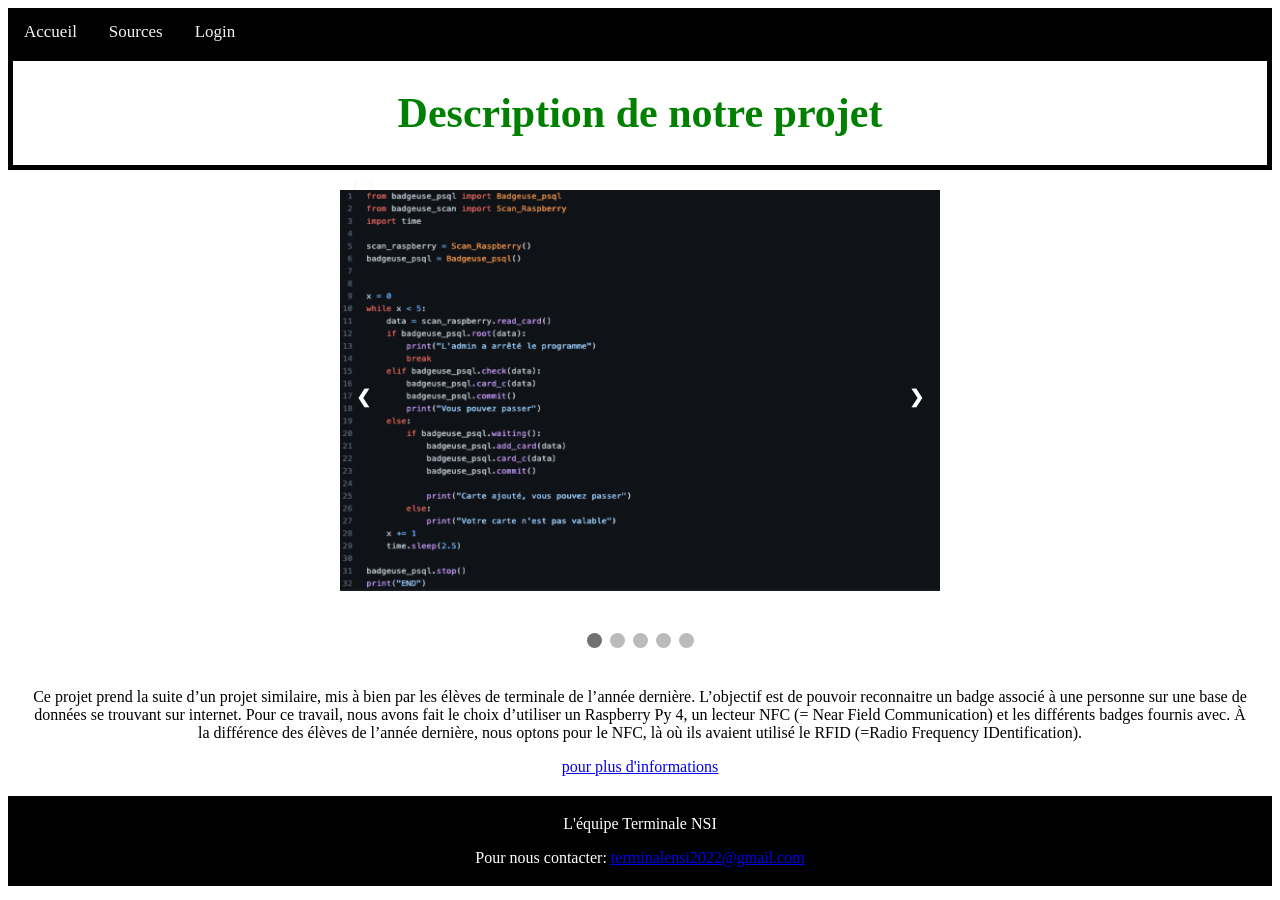
<file: website/index.html>
<!DOCTYPE html>

<html>
    <head>
        <title>Page d'accueil</title>
        <meta charset="utf-8"/>
        <meta name="viewport" content="width=device-width, initial-scale=1">
        <link rel="stylesheet" href="style.css">

    </head>
    <body>
        <nav class="topnav">
            <a href="index.html">Accueil</a>
            <a href="sources.html">Sources</a>
            <a href="login.html">Login</a>
        </nav>

        <div class="center"><h1>Description de notre projet</h1></div>

        <div class="slideshow-container">

            <div class="mySlides fade">
                <div class="numbertext">1 / 3</div>
                    <img src="screen4.png" style="width:100%; height: 80%">
            </div>
  
            <div class="mySlides fade">
                <div class="numbertext">2 / 3</div>
                    <img src="screen5.png" style="width:100%; height: 80%">
            </div>
  
            <div class="mySlides fade">
                <div class="numbertext">3 / 3</div>
                    <img src="screen6.png" style="width:100%; height: 80%">
            </div>
            <div class="mySlides fade">
                <div class="numbertext">3 / 3</div>
                    <img src="screen7.png" style="width:100%; height: 80%">
            </div>
            
            <div class="mySlides fade">
                <div class="numbertext">3 / 3</div>
                    <img src="screen7.png" style="width:100%; height: 80%">
            </div>
        
  
            <a class="prev" onclick="plusSlides(-1)">&#10094;</a>
            <a class="next" onclick="plusSlides(1)">&#10095;</a>
        </div>
        <br>
  
            <div style="text-align:center">
                <span class="dot" onclick="currentSlide(1)"></span>
                <span class="dot" onclick="currentSlide(2)"></span>
                <span class="dot" onclick="currentSlide(3)"></span>
                <span class="dot" onclick="currentSlide(4)"></span>
                <span class="dot" onclick="currentSlide(5)"></span>
            </div>

            <script>
                let slideIndex = 1;
                showSlides(slideIndex);
                
                function plusSlides(n) {
                  showSlides(slideIndex += n);
                }
                
                function currentSlide(n) {
                  showSlides(slideIndex = n);
                }
                
                function showSlides(n) {
                  let i;
                  let slides = document.getElementsByClassName("mySlides");
                  let dots = document.getElementsByClassName("dot");
                  if (n > slides.length) {slideIndex = 1}    
                  if (n < 1) {slideIndex = slides.length}
                  for (i = 0; i < slides.length; i++) {
                    slides[i].style.display = "none";  
                  }
                  for (i = 0; i < dots.length; i++) {
                    dots[i].className = dots[i].className.replace(" active", "");
                  }
                  slides[slideIndex-1].style.display = "block";  
                  dots[slideIndex-1].className += " active";
                }
            </script>

            <div class="txt">
              <p>Ce projet prend la suite d’un projet similaire, mis à bien par les élèves de terminale de l’année dernière. L’objectif est de pouvoir reconnaitre un badge associé à une personne sur une base de données se trouvant sur internet. Pour ce travail, nous avons fait le choix d’utiliser un Raspberry Py 4, un lecteur NFC (= Near Field Communication) et les différents badges fournis avec. À la différence des élèves de l’année dernière, nous optons pour le NFC, là où ils avaient utilisé le RFID (=Radio Frequency IDentification).</p>
              <a href="#information">pour plus d'informations</a>
            </div>

            <footer>
              <p>L'équipe Terminale NSI<br>
              <p>Pour nous contacter: <a href="#terminalensi2022@gmail.com">terminalensi2022@gmail.com</a></p>
            </footer>



    </body>
</html>
</file>
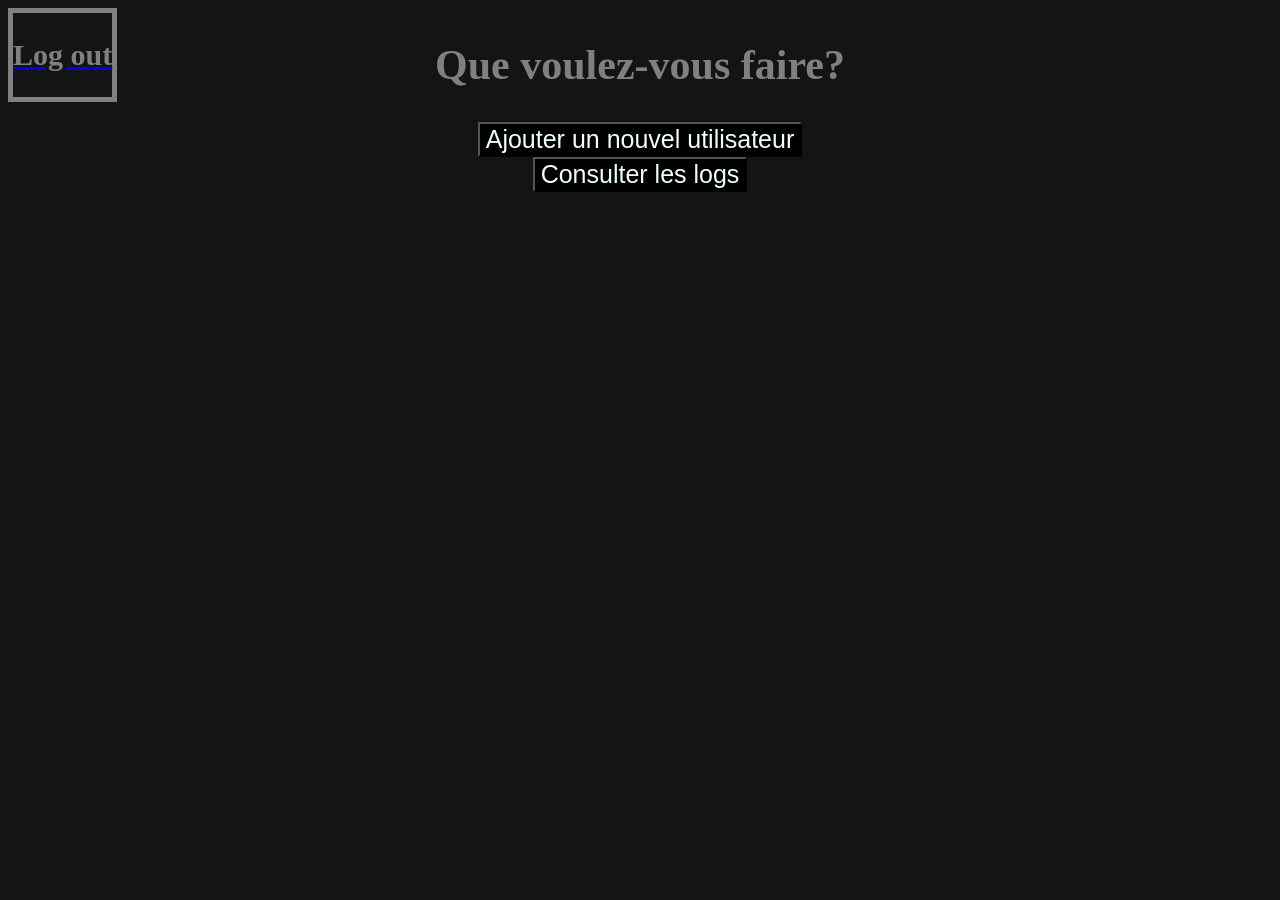
<file: website/accueil.html>
<head>
    <title>Menu d'acceuil</title>
    <meta charset="utf8">
    <meta name="viewport" content="width=device-width, initial-scale=1">
    <link rel="stylesheet" href="accueil.css">
</head>
<body>
    <div class=tr><a href="index.html"><h2>Log out</h2></a></div>
    <div class=center><h1>Que voulez-vous faire?</h1></div>
    <div class=button><a href=nouv_utilisateur.html><button>Ajouter un nouvel utilisateur</button></a></div>
    <div class=button><a href=logs.php><button>Consulter les logs</button></a></div>
</body>
</file>
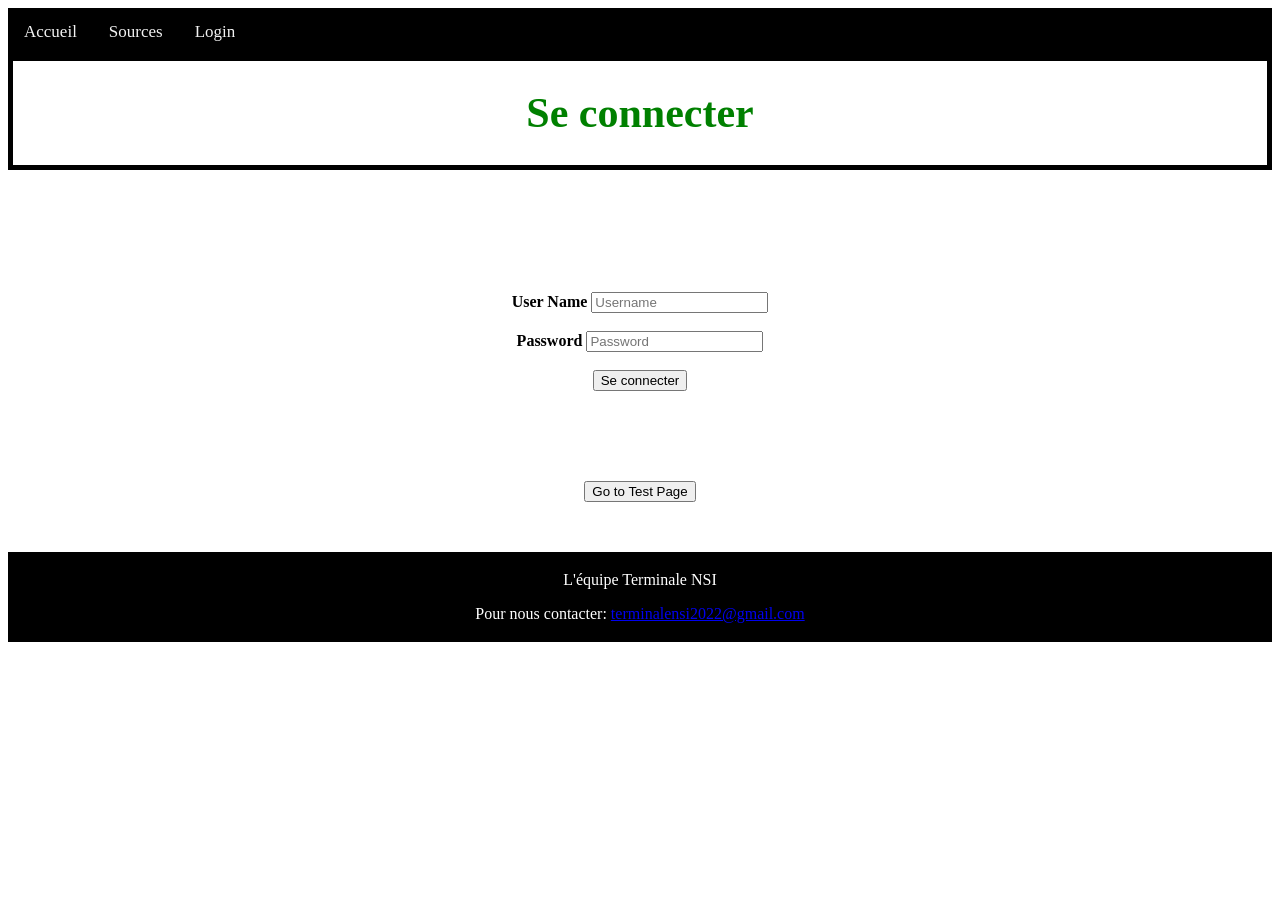
<file: website/login.html>
<!DOCTYPE html>

<html>
    <head>
        <title>login page</title>
        <meta charset="utf-8"/>
        <meta name="viewport" content="width=device-width, initial-scale=1">
        <link rel="stylesheet" href="style.css">

    </head>
    <body>
        <nav class="topnav">
            <a href="index.html">Accueil</a>
            <a href="sources.html">Sources</a>
            <a href="login.html">Login</a>
        </nav>

    </body>
    <div class="center"><h1>Se connecter</h1></div>
  
    <div class="login">    
    <br><br> 
    <br><br>    
     
    <form id="login" method="get" action="login.php">    
        <label><b>User Name     
        </b>    
        </label>    
        <input type="text" name="Uname" id="Uname" placeholder="Username">    
        <br><br>    
        <label><b>Password     
        </b>    
        </label>    
        <input type="Password" name="Pass" id="Pass" placeholder="Password">    
        <br><br>    
        <input type="button" name="log" id="log" value="Se connecter">       
        <br><br>
        <br><br>    
        <br><br>
   
    </form>
    <a href="accueil.html"><button>Go to Test Page</button></a>
    </div>
    



    <footer>
        <p>L'équipe Terminale NSI<br>
        <p>Pour nous contacter: <a href="#terminalensi2022@gmail.com">terminalensi2022@gmail.com</a></p>
    </footer>

</html>
</file>
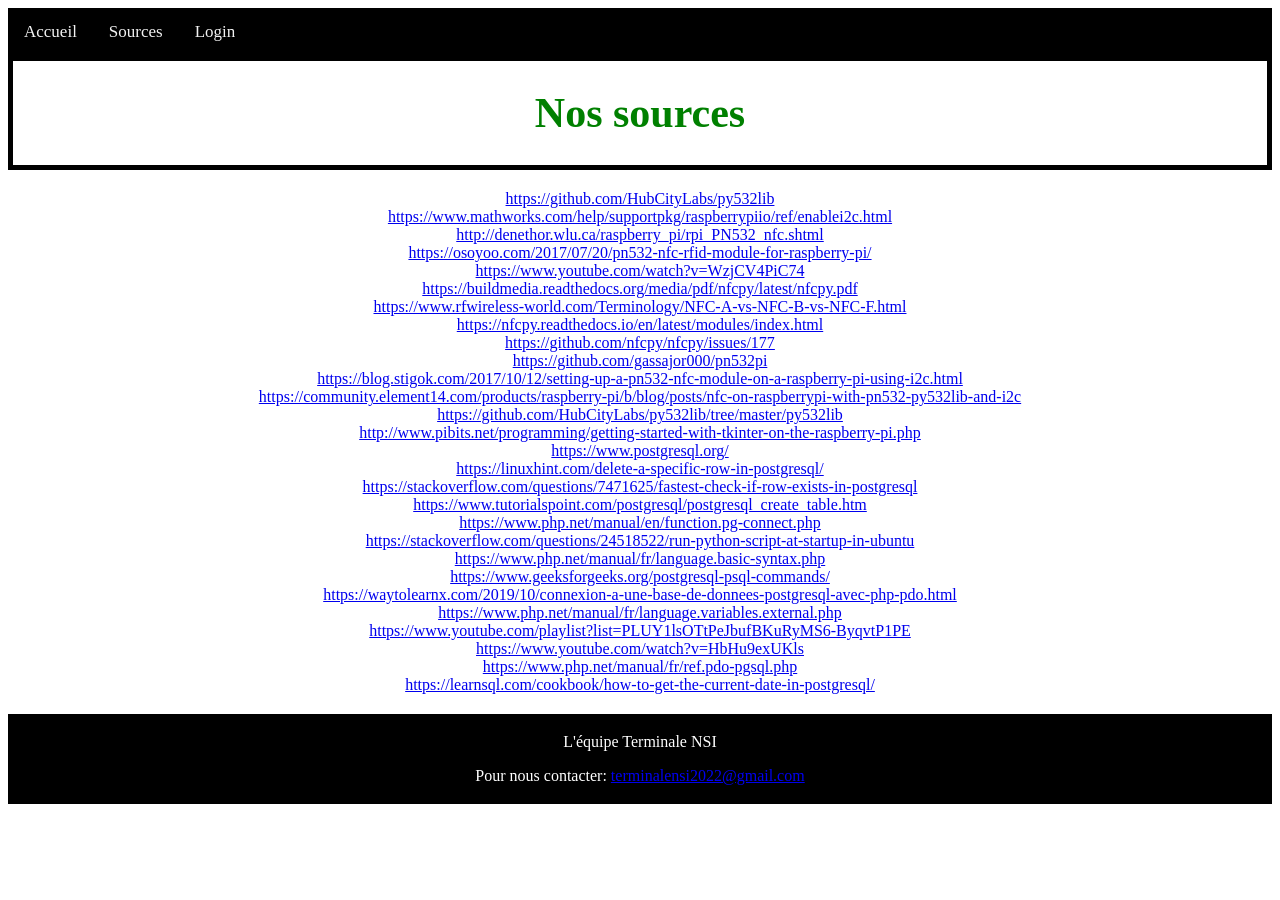
<file: website/sources.html>
<!DOCTYPE html>

<html>
    <head>
        <title>sources page</title>
        <meta charset="utf-8"/>
        <meta name="viewport" content="width=device-width, initial-scale=1">
        <link rel="stylesheet" href="style.css">

    </head>
    <body>
        <nav class="topnav">
            <a href="index.html">Accueil</a>
            <a href="sources.html">Sources</a>
            <a href="login.html">Login</a>
        </nav>

    </body>
    <div class="center"><h1>Nos sources</h1></div>
    <div class="source">
        <div><a href="https://github.com/HubCityLabs/py532lib">https://github.com/HubCityLabs/py532lib</a></div>
        <div><a href="https://www.mathworks.com/help/supportpkg/raspberrypiio/ref/enablei2c.html">https://www.mathworks.com/help/supportpkg/raspberrypiio/ref/enablei2c.html</a></div>
        <div><a href="http://denethor.wlu.ca/raspberry_pi/rpi_PN532_nfc.shtml">http://denethor.wlu.ca/raspberry_pi/rpi_PN532_nfc.shtml</a></div>
        <div><a href="https://osoyoo.com/2017/07/20/pn532-nfc-rfid-module-for-raspberry-pi/">https://osoyoo.com/2017/07/20/pn532-nfc-rfid-module-for-raspberry-pi/</a></div>
        <div><a href="https://www.youtube.com/watch?v=WzjCV4PiC74">https://www.youtube.com/watch?v=WzjCV4PiC74</a></div>
        <div><a href="https://buildmedia.readthedocs.org/media/pdf/nfcpy/latest/nfcpy.pdf">https://buildmedia.readthedocs.org/media/pdf/nfcpy/latest/nfcpy.pdf</a></div>
        <div><a href="https://www.rfwireless-world.com/Terminology/NFC-A-vs-NFC-B-vs-NFC-F.html">https://www.rfwireless-world.com/Terminology/NFC-A-vs-NFC-B-vs-NFC-F.html</a></div>
        <div><a href="https://nfcpy.readthedocs.io/en/latest/modules/index.html">https://nfcpy.readthedocs.io/en/latest/modules/index.html</a></div>
        <div><a href="https://github.com/nfcpy/nfcpy/issues/177">https://github.com/nfcpy/nfcpy/issues/177</a></div>
        <div><a href="https://github.com/gassajor000/pn532pi">https://github.com/gassajor000/pn532pi</a></div>      
        <div><a href="https://blog.stigok.com/2017/10/12/setting-up-a-pn532-nfc-module-on-a-raspberry-pi-using-i2c.html">https://blog.stigok.com/2017/10/12/setting-up-a-pn532-nfc-module-on-a-raspberry-pi-using-i2c.html</a></div>
        <div><a href="https://community.element14.com/products/raspberry-pi/b/blog/posts/nfc-on-raspberrypi-with-pn532-py532lib-and-i2c">https://community.element14.com/products/raspberry-pi/b/blog/posts/nfc-on-raspberrypi-with-pn532-py532lib-and-i2c</a></div>
        <div><a href="https://github.com/HubCityLabs/py532lib/tree/master/py532lib">https://github.com/HubCityLabs/py532lib/tree/master/py532lib</a></div>
        <div><a href="http://www.pibits.net/programming/getting-started-with-tkinter-on-the-raspberry-pi.php">http://www.pibits.net/programming/getting-started-with-tkinter-on-the-raspberry-pi.php</a></div>
        <div><a href="https://www.postgresql.org/">https://www.postgresql.org/</a></div>
        <div><a href="https://linuxhint.com/delete-a-specific-row-in-postgresql/">https://linuxhint.com/delete-a-specific-row-in-postgresql/</a></div>
        <div><a href="https://stackoverflow.com/questions/7471625/fastest-check-if-row-exists-in-postgresql">https://stackoverflow.com/questions/7471625/fastest-check-if-row-exists-in-postgresql</a></div>
        <div><a href="https://www.tutorialspoint.com/postgresql/postgresql_create_table.htm">https://www.tutorialspoint.com/postgresql/postgresql_create_table.htm</a></div>
        <div><a href="https://www.php.net/manual/en/function.pg-connect.php">https://www.php.net/manual/en/function.pg-connect.php</a></div>
        <div><a href="https://stackoverflow.com/questions/24518522/run-python-script-at-startup-in-ubuntu">https://stackoverflow.com/questions/24518522/run-python-script-at-startup-in-ubuntu</a></div>
        <div><a href="https://www.php.net/manual/fr/language.basic-syntax.php">https://www.php.net/manual/fr/language.basic-syntax.php</a></div>
        <div><a href="https://www.geeksforgeeks.org/postgresql-psql-commands/">https://www.geeksforgeeks.org/postgresql-psql-commands/</a></div>
        <div><a href="https://waytolearnx.com/2019/10/connexion-a-une-base-de-donnees-postgresql-avec-php-pdo.html">https://waytolearnx.com/2019/10/connexion-a-une-base-de-donnees-postgresql-avec-php-pdo.html</a></div>
        <div><a href="https://www.php.net/manual/fr/language.variables.external.php">https://www.php.net/manual/fr/language.variables.external.php</a></div>
        <div><a href="https://www.youtube.com/playlist?list=PLUY1lsOTtPeJbufBKuRyMS6-ByqvtP1PE">https://www.youtube.com/playlist?list=PLUY1lsOTtPeJbufBKuRyMS6-ByqvtP1PE</a></div>
        <div><a href="https://www.youtube.com/watch?v=HbHu9exUKls">https://www.youtube.com/watch?v=HbHu9exUKls</a></div>
        <div><a href="https://www.php.net/manual/fr/ref.pdo-pgsql.php">https://www.php.net/manual/fr/ref.pdo-pgsql.php</a></div>
        <div><a href="https://learnsql.com/cookbook/how-to-get-the-current-date-in-postgresql/">https://learnsql.com/cookbook/how-to-get-the-current-date-in-postgresql/</a></div>
    </div>
    <footer>
        <p>L'équipe Terminale NSI<br>
        <p>Pour nous contacter: <a href="#terminalensi2022@gmail.com">terminalensi2022@gmail.com</a></p>
    </footer>

</html>
</file>
<file: website/style.css>
h1{
    font-size:42px;
    color: green;   
}

.center {
    border: 5px solid;
    text-align: center;
    
}

.topnav {
    background-color: rgb(0, 0, 0);
    overflow: hidden;
}
  
.topnav a {
    float: left;
    color: #f2f2f2;
    text-align: center;
    padding: 14px 16px;
    text-decoration: none;
    font-size: 17px;
}
  
.topnav a:hover {
    background-color: #ddd;
    color: black;
}


* {box-sizing:border-box}

/* Slideshow container */
.slideshow-container {
  max-width: 600px;
  position: relative;
  margin: auto;
  padding: 20px 0px;
}

/* Hide the images by default */
.mySlides {
  display: none;
}

/* Next & previous buttons */
.prev, .next {
  cursor: pointer;
  position: absolute;
  top: 50%;
  width: auto;
  margin-top: -22px;
  padding: 16px;
  color: white;
  font-weight: bold;
  font-size: 18px;
  transition: 0.6s ease;
  border-radius: 0 3px 3px 0;
  user-select: none;
}

/* Position the "next button" to the right */
.next {
  right: 0;
  border-radius: 3px 0 0 3px;
}

/* On hover, add a black background color with a little bit see-through */
.prev:hover, .next:hover {
  background-color: rgba(0,0,0,0.8);
}

/* Caption text */
.text {
  color: #f2f2f2;
  font-size: 15px;
  padding: 8px 12px;
  text-align: center;
  position: absolute;
  bottom: 8px;
  width: 100%;
  
}

/* Number text (1/3 etc) */
.numbertext {
  color: #f2f2f2;
  font-size: 12px;
  padding: 8px 12px;
  position: absolute;
  top: 0;
}

/* The dots/bullets/indicators */
.dot {
  cursor: pointer;
  height: 15px;
  width: 15px;
  margin: 0 2px;
  background-color: #bbb;
  border-radius: 50%;
  display: inline-block;
  transition: background-color 0.6s ease;
}

.active, .dot:hover {
  background-color: #717171;
}

/* Fading animation */
.fade {
  animation-name: fade;
  animation-duration: 1.5s;
}

@keyframes fade {
  from {opacity: .4}
  to {opacity: 1}
}

.txt{
  text-align: center;
  padding: 20px 20px;
}

footer {
  text-align: center;
  padding: 3px;
  background-color: rgb(0, 0, 0);
  color: white;
}

.source{
  text-align: center;
  padding: 20px 20px;
}

.login{
  text-align: center;
  padding: 50px 50px;
}
</file>
<file: website/accueil.css>
body{
    background-color: rgb(20, 20, 20);
    color: grey;
}

h1{
    color: gray;  
    font-size: 42;
}

h2{
    color: gray;  
    font-size: 30;
}

.center {
    border: 5px solid;
    text-align: center;
    background-color: rgb(20, 20, 20);
    border-color: rgb(20, 20, 20);
}

.button {
    text-align: center
}

button{
    font-size: 25;
    background-color: black;
    color: azure;
}

.formulaire{
    color: grey;
}

.tr{
    border: 5px solid;
    position: absolute;
    text-align: right;
}
</file>
